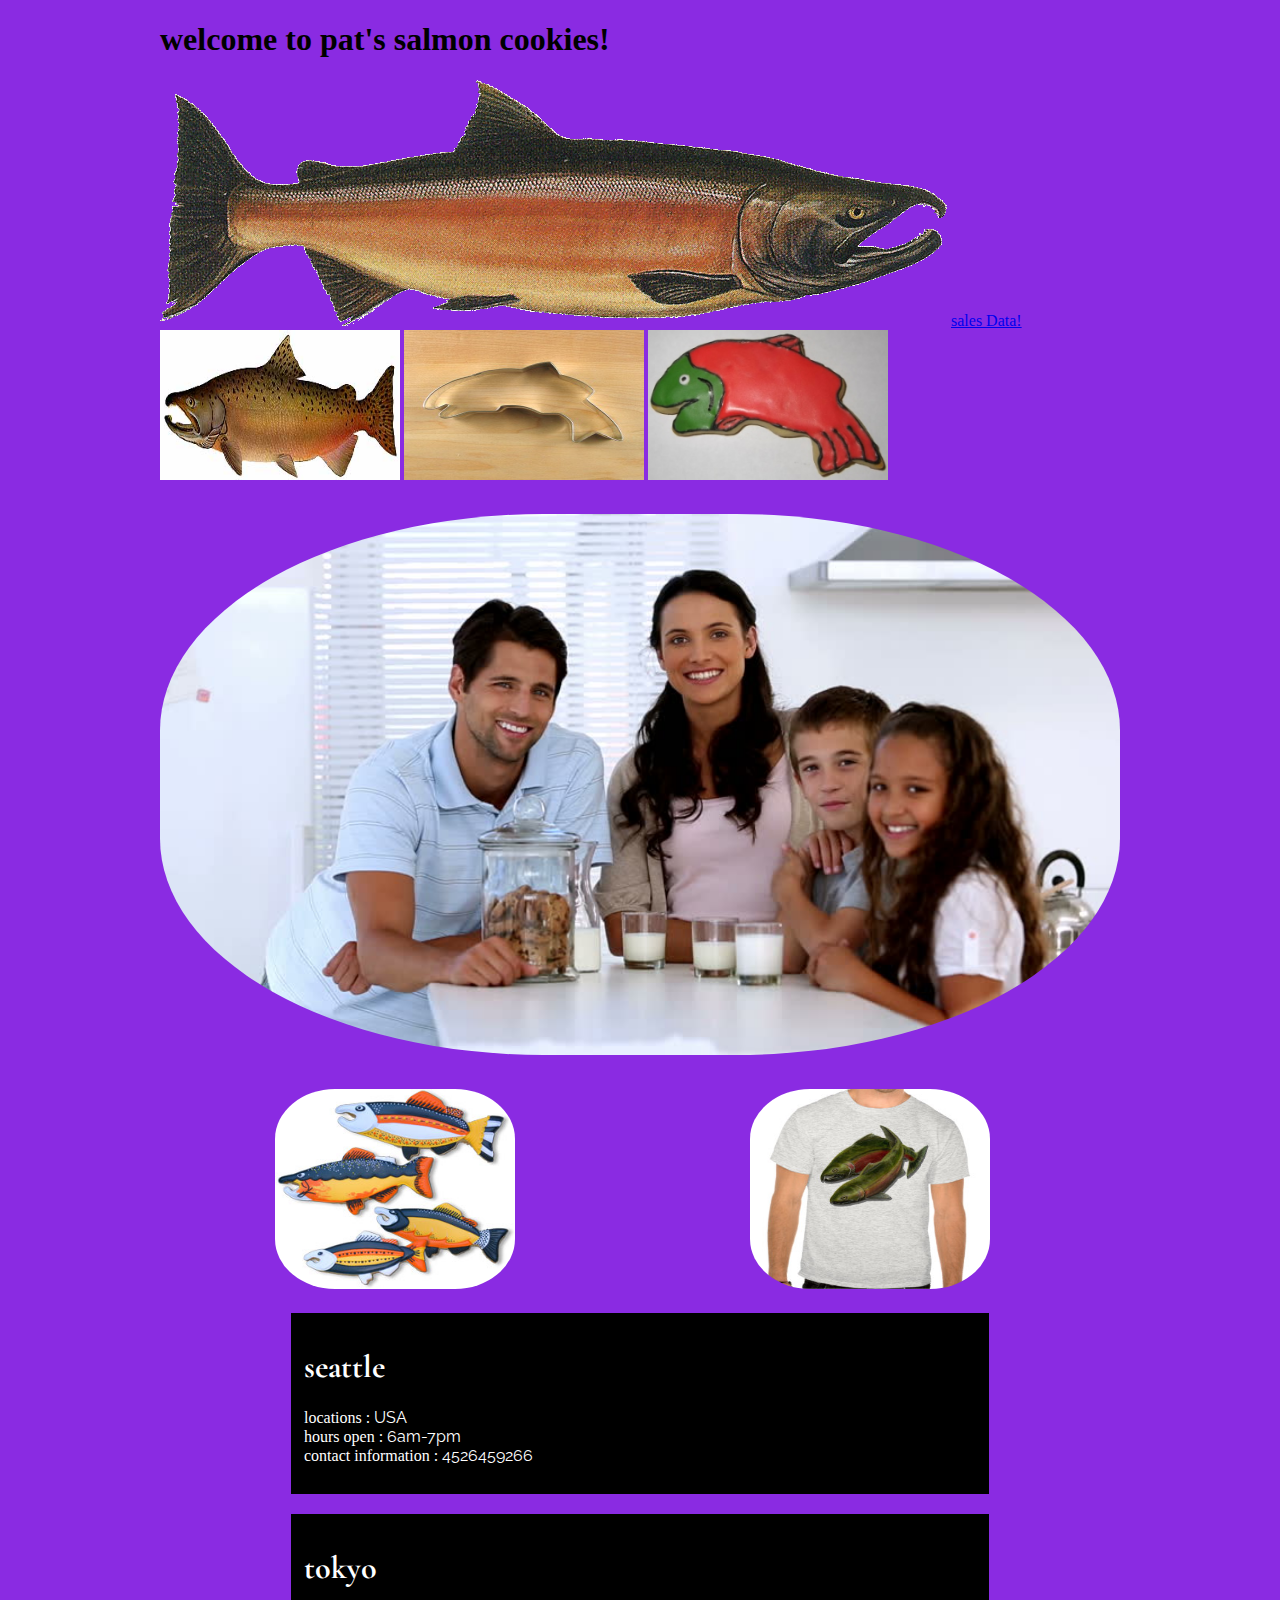
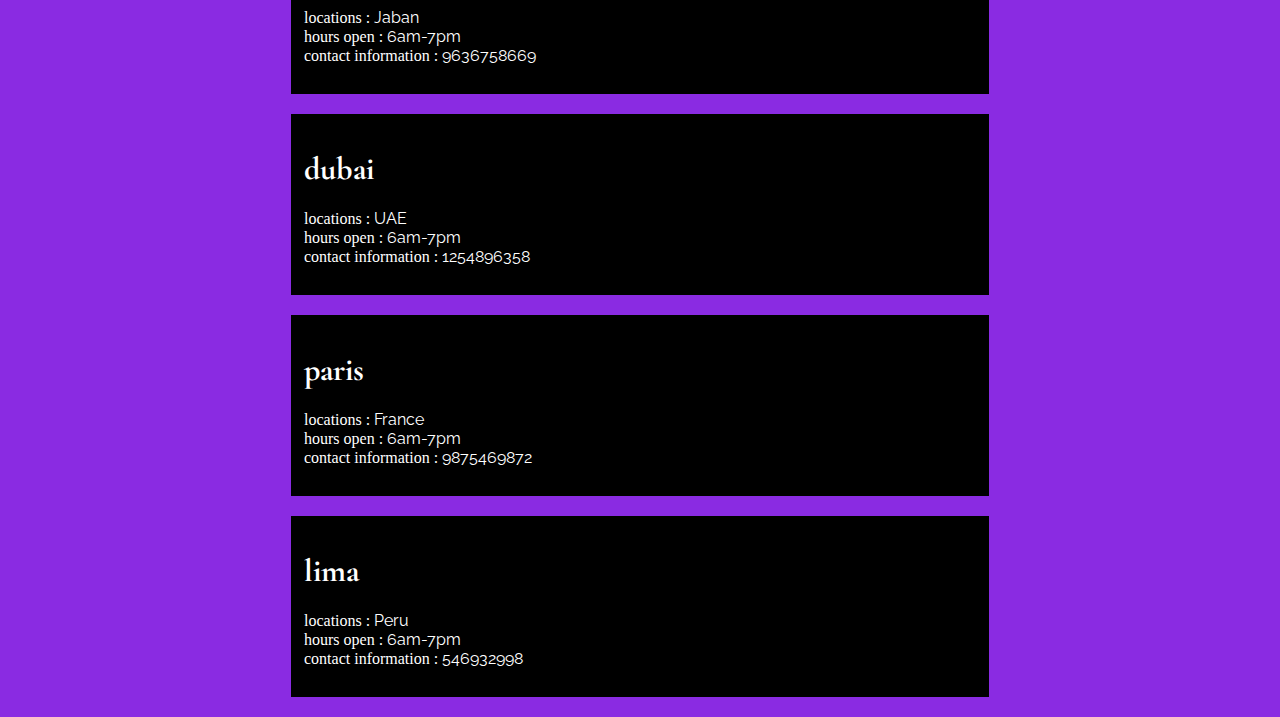
<file: index.html>
<!DOCTYPE html>
<html lang="en">

<head>
    <meta charset="UTF-8">
    <meta http-equiv="X-UA-Compatible" content="IE=edge">
    <meta name="viewport" content="width=device-width, initial-scale=1.0">
    <title>cookie stand </title>
    <link rel="stylesheet" href="./css/style1.css">
</head>

<body>
    <header>

    </header>
    <main>
        <h1>welcome to pat's salmon cookies! </h1>
        <img src="./img/salmon.png">
        <a href="./pages/sales.html"> sales Data! </a>


        <img class="one" src="./img/chinook.jpg" alt="">
        <img class="one" src="./img/cutter.jpeg" alt="">
        <img class="one" src="./img/frosted-cookie.jpg" alt="">
        <img  class="three" src="./img/family.jpg" alt="">
        <img class="two" src="./img/fish.jpg" alt="">
        <img class="two" src="./img/shirt.jpg" alt="">


        <div>
            <h1>seattle</h1>
            <P>
                locations : <span> USA </span> <br>
                hours open : <span> 6am-7pm  </span><br>
                contact information : <span> 4526459266 </span>  <br>
            </P>
        </div>
        <div >
            <h1>tokyo</h1>
            <p>
                locations : <span>Jaban </span>  <br>
                hours open : <span> 6am-7pm </span><br>
                contact information : <span> 9636758669  </span><br>
            </p>
        </div>
        <div>
            <h1>dubai</h1>
            <p>
                locations : <span> UAE </span> <br>
                hours open :  <span> 6am-7pm </span> <br>
                contact information : <span> 1254896358 </span> <br>
            </p>
        </div>
        <div>
            <h1>paris</h1>
            <p>
                locations : <span> France  </span> <br>
                hours open : <span> 6am-7pm </span> <br>
                contact information : <span> 9875469872 </span> <br>
            </p>
        </div>
        <div>
            <h1>lima</h1>
            <p>
                locations : <span> Peru </span> <br>
                hours open : <span> 6am-7pm </span> <br>
                contact information : <span> 546932998  </span> <br>
            </p>
        </div>
    </main>
    <footer>

    </footer>
    <script>


    </script>


</body>

</html>
</file>
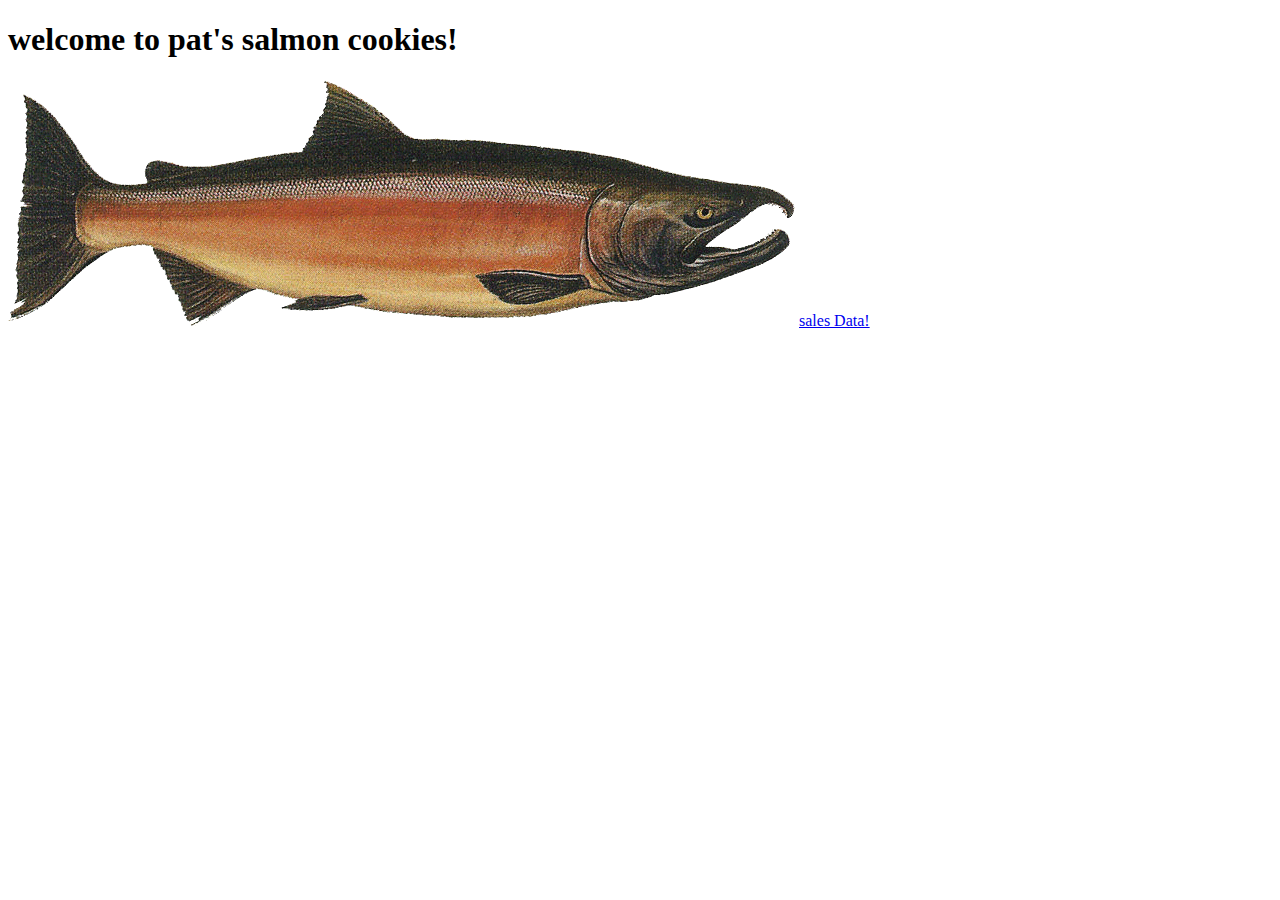
<file: imdex.html>
<!DOCTYPE html>
<html lang="en">
<head>
    <meta charset="UTF-8">
    <meta http-equiv="X-UA-Compatible" content="IE=edge">
    <meta name="viewport" content="width=device-width, initial-scale=1.0">
    <title>Document</title>
</head>
<body>
    <header>
   
    </header>
    <main>
        <h1>welcome to pat's salmon cookies! </h1>
     <img src="salmon.png" >
     <a href="sales.html"> sales Data! </a>
    </main>
    <footer>

    </footer>
    <script>
        

    </script>
        
    
</body>
</html>
</file>
<file: css/style1.css>
@import url('https://fonts.googleapis.com/css2?family=Cormorant+Garamond:ital,wght@1,300&display=swap');
@import url('https://fonts.googleapis.com/css2?family=Cormorant+Garamond:ital,wght@1,300&family=DotGothic16&family=Josefin+Slab:ital,wght@0,300;1,300&family=Raleway:ital,wght@0,500;1,100&display=swap');

body{
    background-color: blueviolet;
    width: 960px;
    margin: auto;
}

div {
    background-color: black;
    padding: 10px 10px ;
    margin: auto;
    width: 70%;
    color: white;
    border: 3px solid black;
    margin: 20px auto;

}
div h1 {
    font-family: 'Cormorant Garamond', serif;
}

 
div span {
    font-family: 'Raleway', sans-serif;
    
}
.two {
    width: 25%;
    margin-bottom: 10px;
    border-radius: 25%;
    height: 200px;
    margin: 0 12%;
}
.one {
    width: 25%;
    height: 150px;
}  
.three {
    width: 100%;
    margin: 30px 0;
    border-radius: 40%;
}
</file>
